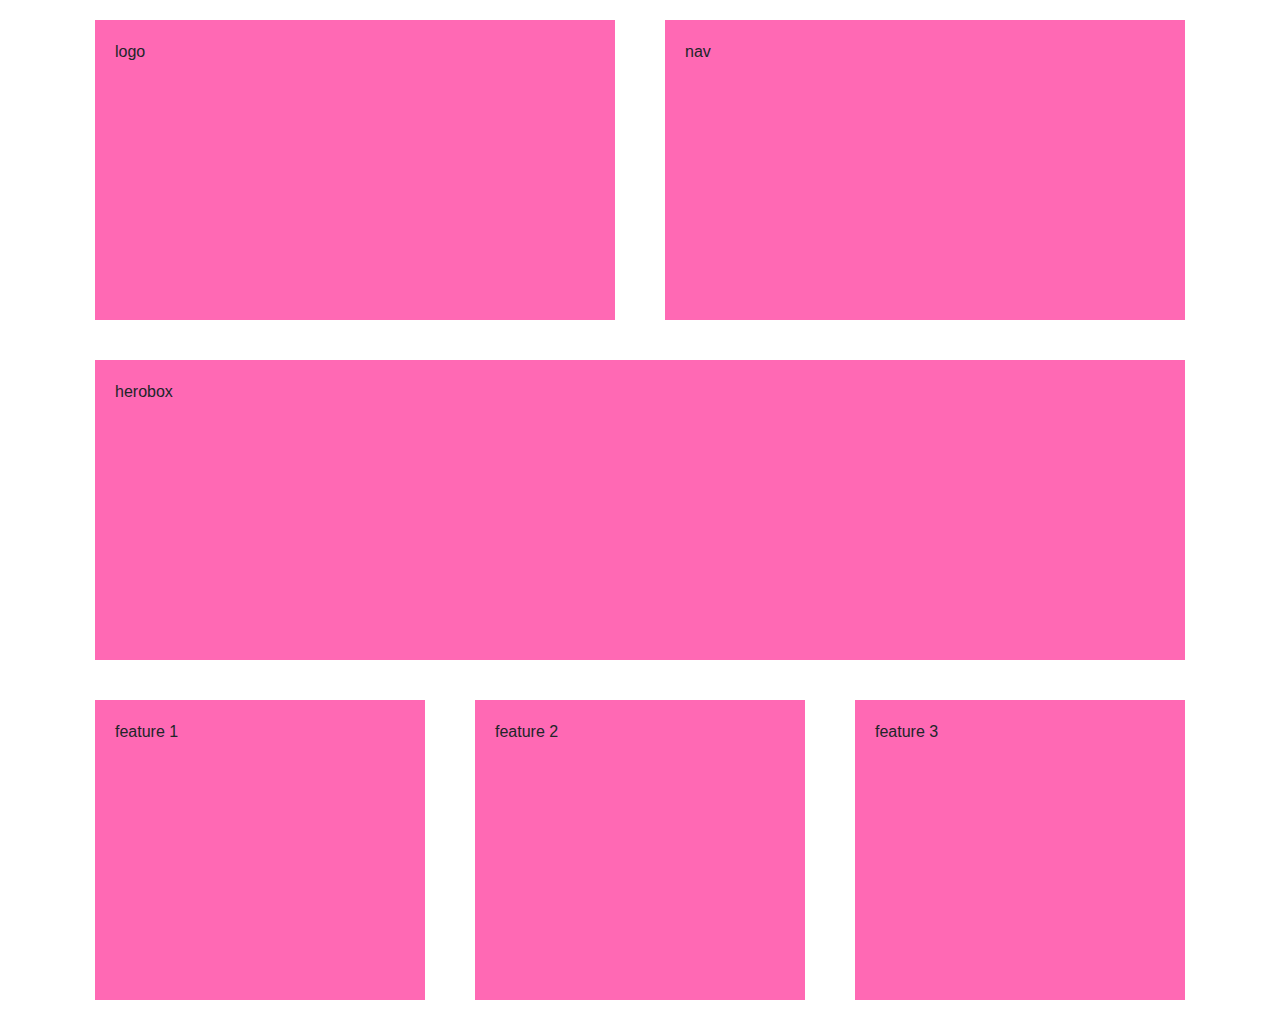
<file: layout-a.html>
<!DOCTYPE html>
<html lang="en">
<head>
    <meta charset="UTF-8">
    <meta http-equiv="X-UA-Compatible" content="IE=edge">
    <meta name="viewport" content="width=device-width, initial-scale=1.0">
    <!-- bootstrap -->
    <link rel="stylesheet" href="https://cdn.jsdelivr.net/npm/bootstrap@4.0.0/dist/css/bootstrap.min.css" integrity="sha384-Gn5384xqQ1aoWXA+058RXPxPg6fy4IWvTNh0E263XmFcJlSAwiGgFAW/dAiS6JXm" crossorigin="anonymous">
        <!-- css -->
        <style>
            .mybox {
                background-color: hotpink;
                min-height: 300px;
                margin: 20px 10px;
                padding: 20px;
            }
        </style>
    <title>Document</title>

</head>
<body>
   <div class="container">
        
        <div class="row">
            <div class="col">
                <div class="mybox">
                    logo
                </div>
            </div>
            <div class="col">
                <div class="mybox">
                    nav
                </div>
            </div>
        </div>
        
        <div class="row">
            <div class="col">
                <div class="mybox">
                    herobox
                </div>
            </div>
        </div>
        
        <div class="row">
            <div class="col">
                <div class="mybox">
                    feature 1
                </div>
            </div>
            <div class="col">
                <div class="mybox">
                    feature 2
                </div>
            </div>
            <div class="col">
                <div class="mybox">
                    feature 3
                </div>
            </div>
        </div>
    
    </div> 
</body>
</html>
</file>
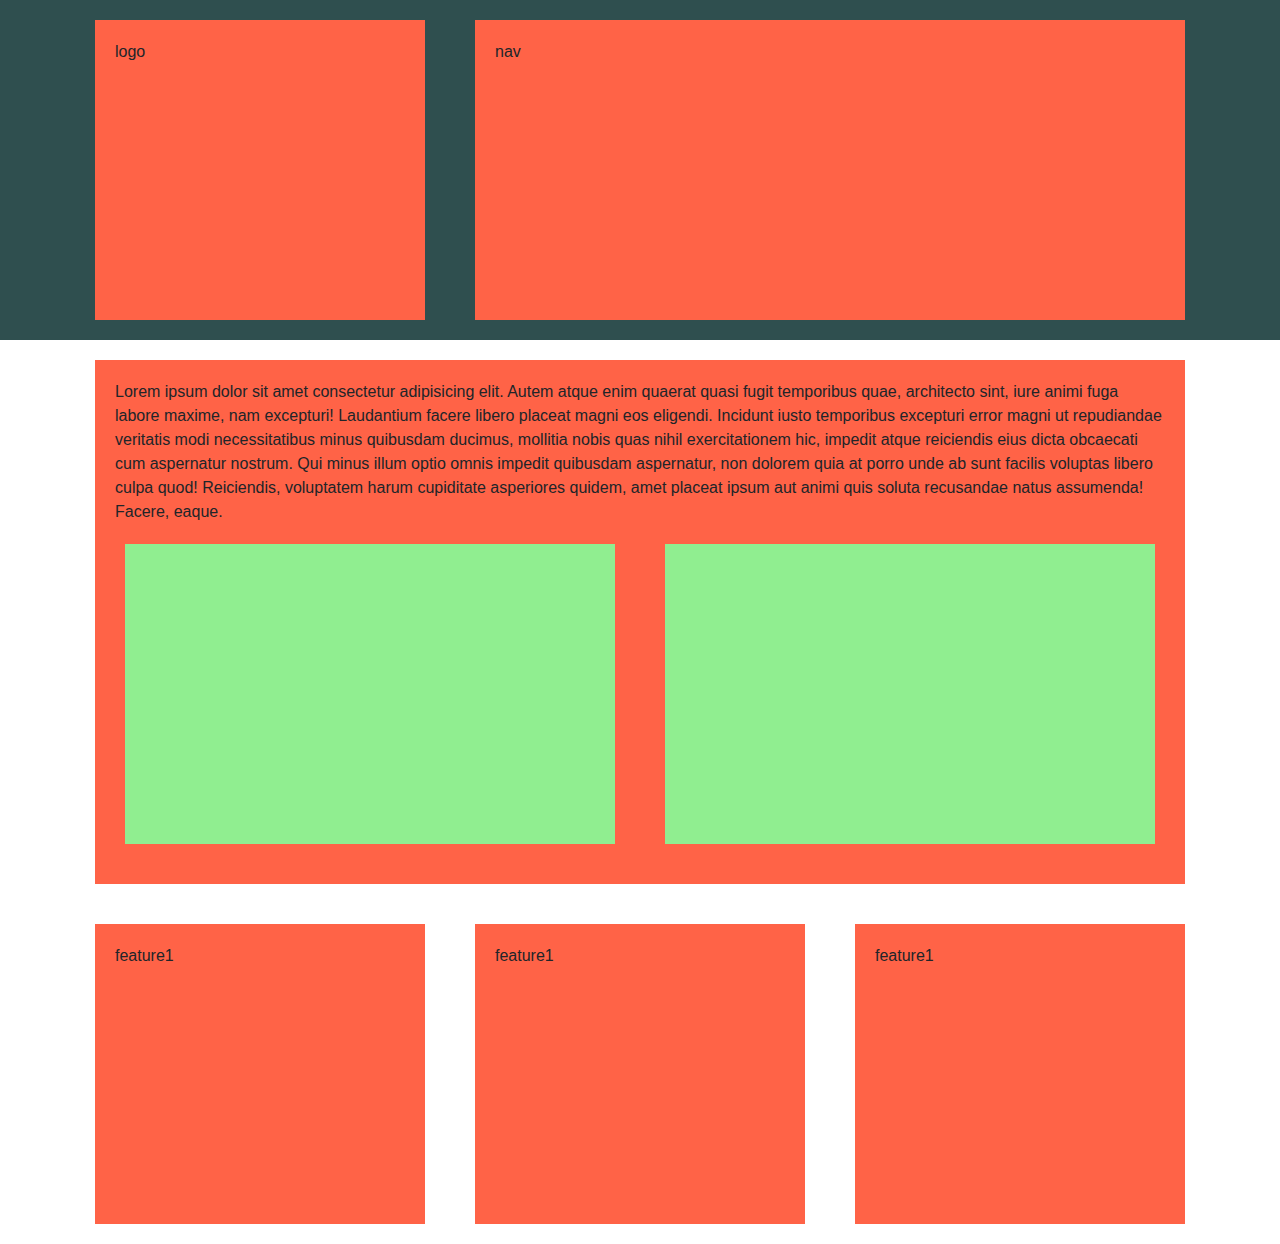
<file: layout-b.html>
<!DOCTYPE html>
<html lang="en">
<head>
    <meta charset="UTF-8">
    <meta http-equiv="X-UA-Compatible" content="IE=edge">
    <meta name="viewport" content="width=device-width, initial-scale=1.0">
    <!-- bootstrap -->
    <link rel="stylesheet" href="https://cdn.jsdelivr.net/npm/bootstrap@4.0.0/dist/css/bootstrap.min.css" integrity="sha384-Gn5384xqQ1aoWXA+058RXPxPg6fy4IWvTNh0E263XmFcJlSAwiGgFAW/dAiS6JXm" crossorigin="anonymous">
    <!-- css -->
    <style>
      .mybox1 {
        background-color: tomato;
        min-height: 300px;
        margin: 20px 10px;
        padding: 20px;
      }
      .mybox2 {
        background-color: lightgreen;
        min-height: 300px;
        margin: 20px 10px;
        padding: 20px;
      }
      .mybg1 {
        background-color: darkslategrey;
      }  
    </style>
    <title>Document</title>
</head>
<body>
    <div class="container-fluid mybg1">
        <div class="container">
            <div class="row">
                <div class="col-4">
                    <div class="mybox1">logo</div>
                </div>
                <div class="col">
                    <div class="mybox1">nav</div>
                </div>
            </div>

        </div>
    </div>

    <div class="container">
      <div class="row">
        <div class="col">
          <div class="mybox1">
            Lorem ipsum dolor sit amet consectetur adipisicing elit. Autem atque enim quaerat quasi fugit temporibus quae, architecto sint, iure animi fuga labore maxime, nam excepturi! Laudantium facere libero placeat magni eos eligendi. Incidunt iusto temporibus excepturi error magni ut repudiandae veritatis modi necessitatibus minus quibusdam ducimus, mollitia nobis quas nihil exercitationem hic, impedit atque reiciendis eius dicta obcaecati cum aspernatur nostrum. Qui minus illum optio omnis impedit quibusdam aspernatur, non dolorem quia at porro unde ab sunt facilis voluptas libero culpa quod! Reiciendis, voluptatem harum cupiditate asperiores quidem, amet placeat ipsum aut animi quis soluta recusandae natus assumenda! Facere, eaque.

            <div class="row">
              <div class="col">
                <div class="mybox2">
  
                </div>
              </div>
              <div class="col">
                <div class="mybox2">
                  
                </div>
              </div>
            </div>
          </div>

          
        </div>
      </div>
    </div>

    <div class="container">
      <div class="row">
        <div class="col">
          <div class="mybox1">feature1</div>
        </div>
        <div class="col">
          <div class="mybox1">feature1</div>
        </div>
        <div class="col">
          <div class="mybox1">feature1</div>
        </div>
      </div>
    </div>
</body>
</html>
</file>
